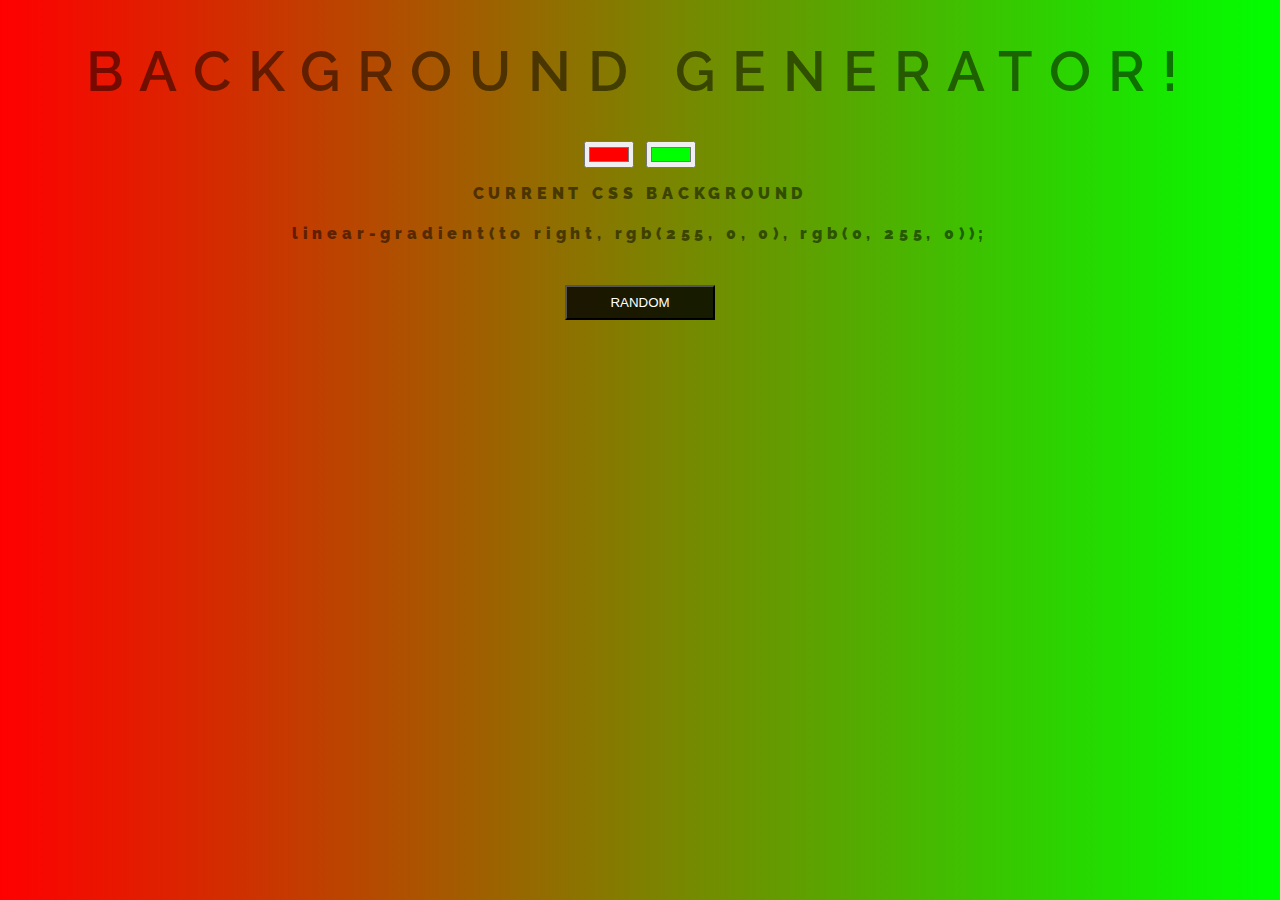
<file: index.html>
<!DOCTYPE html>
<html>
    <head>
        <title>GRADIENT GENERATOR</title>
        <link rel="stylesheet" type="text/css" href="style.css">
        <link href="https://fonts.googleapis.com/css?family=Raleway&display=swap" rel="stylesheet">
    </head>
    <body id="background">
        <h1>BACKGROUND GENERATOR!</h1>
        <input type="color" class="color1" value="#FF0000">
        <input type="color" class="color2" value="#00FF00">
        <h3>CURRENT CSS BACKGROUND</h3>
        <h4></h4>
       <script type="text/javascript" src="script.js"></script>
    </body>
</html>
</file>
<file: style.css>
body
{
    text-align: center;
    font:font-family: 'Raleway', sans-serif;
    color: rgba(0,0,0,.5);
    text-transform: uppercase;
    letter-spacing: .5em;
    top: 15%;
    background: linear-gradient(to right,red,yellow);
    
}
h1
{
    font:600 3.5em 'Raleway', sans-serif;
    color: rgba(0,0,0,.5);
    text-transform: uppercase;
    letter-spacing: .3em;
    width:100%;
    
}
h3
{
    text-transform: none;
    letter-spacing: 0.3em;
    font:900 1em 'Raleway', sans-serif;
      color: rgba(0,0,0,.5);
    
    
}
h4
{
    color: rgba(0,0,0,.5);
    font:900 1em 'Raleway', sans-serif;
    text-transform: none;
    letter-spacing: 0.3em;
    
}
.btn
{
margin-Top:20px;
width:150px;
background:rgba(0,0,0,0.8);
color:white;
padding:8px;

}
</file>
